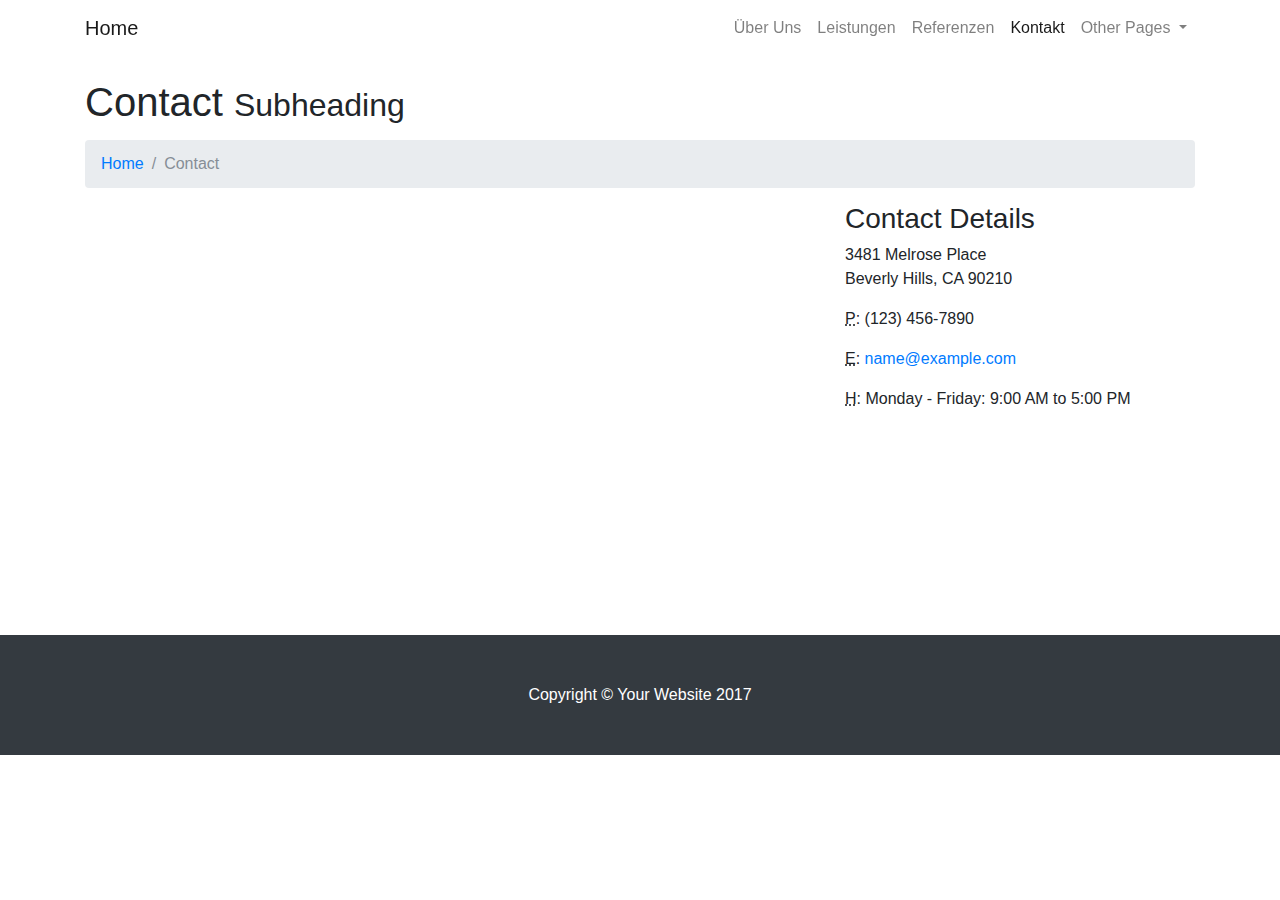
<file: contact.html>
<!DOCTYPE html>
<html lang="en">

  <head>

    <meta charset="utf-8">
    <meta name="viewport" content="width=device-width, initial-scale=1, shrink-to-fit=no">
    <meta name="description" content="">
    <meta name="author" content="">

    <title>Modern Business - Start Bootstrap Template</title>

    <!-- Bootstrap core CSS -->
    <link href="vendor/bootstrap/css/bootstrap.min.css" rel="stylesheet">

    <!-- Custom styles for this template -->
    <link href="css/modern-business.css" rel="stylesheet">

  </head>

  <body>

    <!-- Navigation -->
    <nav class="navbar fixed-top navbar-expand-lg navbar-light fixed-top">
      <div class="container">
        <a class="navbar-brand" href="index.html">Home</a>
        <button class="navbar-toggler navbar-toggler-right" type="button" data-toggle="collapse" data-target="#navbarResponsive" aria-controls="navbarResponsive" aria-expanded="false" aria-label="Toggle navigation">
          <span class="navbar-toggler-icon"></span>
        </button>
        <div class="collapse navbar-collapse" id="navbarResponsive">
          <ul class="navbar-nav ml-auto">
            <li class="nav-item">
              <a class="nav-link" href="about.html">Über Uns</a>
            </li>
            <li class="nav-item">
              <a class="nav-link" href="services.html">Leistungen</a>
            </li>
            <li class="nav-item">
              <a class="nav-link" href="references.html">Referenzen</a>
            </li>
            <li class="nav-item active">
              <a class="nav-link" href="contact.html">Kontakt</a>
            </li>
            <li class="nav-item dropdown">
              <a class="nav-link dropdown-toggle" href="#" id="navbarDropdownBlog" data-toggle="dropdown" aria-haspopup="true" aria-expanded="false">
                Other Pages
              </a>
              <div class="dropdown-menu dropdown-menu-right" aria-labelledby="navbarDropdownBlog">
                <a class="dropdown-item" href="full-width.html">Full Width Page</a>
                <a class="dropdown-item" href="sidebar.html">Sidebar Page</a>
              </div>
            </li>
          </ul>
        </div>
      </div>
    </nav>

    <!-- Page Content -->
    <div class="container">

      <!-- Page Heading/Breadcrumbs -->
      <h1 class="mt-4 mb-3">Contact
        <small>Subheading</small>
      </h1>

      <ol class="breadcrumb">
        <li class="breadcrumb-item">
          <a href="index.html">Home</a>
        </li>
        <li class="breadcrumb-item active">Contact</li>
      </ol>

      <!-- Content Row -->
      <div class="row">
        <!-- Map Column -->
        <div class="col-lg-8 mb-4">
          <!-- Embedded Google Map -->
          <iframe width="100%" height="400px" frameborder="0" scrolling="no" marginheight="0" marginwidth="0" src="http://maps.google.com/maps?hl=en&amp;ie=UTF8&amp;ll=37.0625,-95.677068&amp;spn=56.506174,79.013672&amp;t=m&amp;z=4&amp;output=embed"></iframe>
        </div>
        <!-- Contact Details Column -->
        <div class="col-lg-4 mb-4">
          <h3>Contact Details</h3>
          <p>
            3481 Melrose Place
            <br>Beverly Hills, CA 90210
            <br>
          </p>
          <p>
            <abbr title="Phone">P</abbr>: (123) 456-7890
          </p>
          <p>
            <abbr title="Email">E</abbr>:
            <a href="mailto:name@example.com">name@example.com
            </a>
          </p>
          <p>
            <abbr title="Hours">H</abbr>: Monday - Friday: 9:00 AM to 5:00 PM
          </p>
        </div>
      </div>
      <!-- /.row -->

    </div>
    <!-- /.container -->

    <!-- Footer -->
    <footer class="py-5 bg-dark">
      <div class="container">
        <p class="m-0 text-center text-white">Copyright &copy; Your Website 2017</p>
      </div>
      <!-- /.container -->
    </footer>

    <!-- Bootstrap core JavaScript -->
    <script src="vendor/jquery/jquery.min.js"></script>
    <script src="vendor/popper/popper.min.js"></script>
    <script src="vendor/bootstrap/js/bootstrap.min.js"></script>


  </body>

</html>
</file>
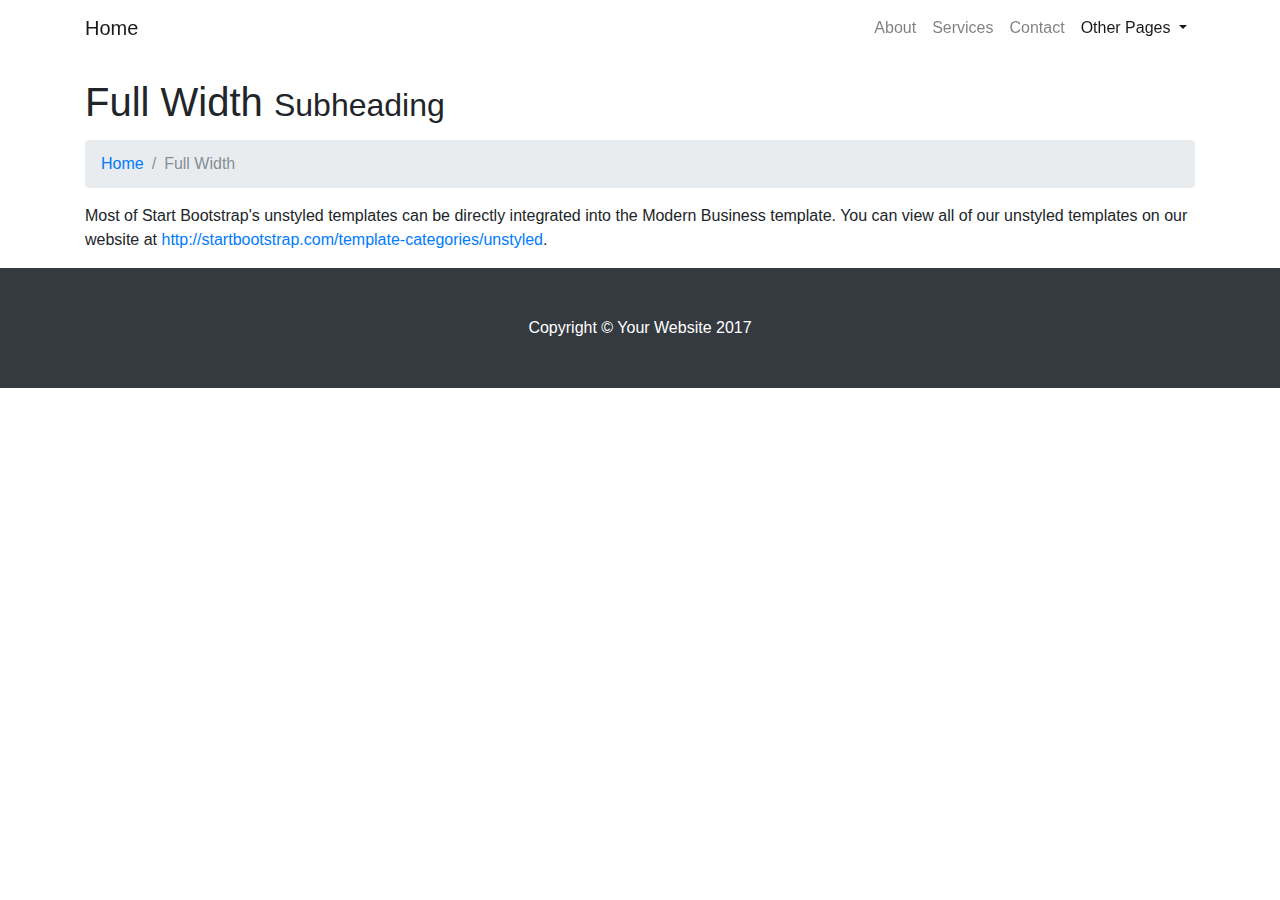
<file: full-width.html>
<!DOCTYPE html>
<html lang="en">

  <head>

    <meta charset="utf-8">
    <meta name="viewport" content="width=device-width, initial-scale=1, shrink-to-fit=no">
    <meta name="description" content="">
    <meta name="author" content="">

    <title>Modern Business - Start Bootstrap Template</title>

    <!-- Bootstrap core CSS -->
    <link href="vendor/bootstrap/css/bootstrap.min.css" rel="stylesheet">

    <!-- Custom styles for this template -->
    <link href="css/modern-business.css" rel="stylesheet">

  </head>

  <body>

    <!-- Navigation -->
    <nav class="navbar fixed-top navbar-expand-lg navbar-light fixed-top">
      <div class="container">
        <a class="navbar-brand" href="index.html">Home</a>
        <button class="navbar-toggler navbar-toggler-right" type="button" data-toggle="collapse" data-target="#navbarResponsive" aria-controls="navbarResponsive" aria-expanded="false" aria-label="Toggle navigation">
          <span class="navbar-toggler-icon"></span>
        </button>
        <div class="collapse navbar-collapse" id="navbarResponsive">
          <ul class="navbar-nav ml-auto">
            <li class="nav-item">
              <a class="nav-link" href="about.html">About</a>
            </li>
            <li class="nav-item">
              <a class="nav-link" href="services.html">Services</a>
            </li>
            <li class="nav-item">
              <a class="nav-link" href="contact.html">Contact</a>
            </li>
            <li class="nav-item dropdown active">
              <a class="nav-link dropdown-toggle" href="#" id="navbarDropdownBlog" data-toggle="dropdown" aria-haspopup="true" aria-expanded="false">
                Other Pages
              </a>
              <div class="dropdown-menu dropdown-menu-right" aria-labelledby="navbarDropdownBlog">
                <a class="dropdown-item" href="full-width.html">Full Width Page</a>
                <a class="dropdown-item" href="sidebar.html">Sidebar Page</a>
              </div>
            </li>
          </ul>
        </div>
      </div>
    </nav>

    <!-- Page Content -->
    <div class="container">

      <!-- Page Heading/Breadcrumbs -->
      <h1 class="mt-4 mb-3">Full Width
        <small>Subheading</small>
      </h1>

      <ol class="breadcrumb">
        <li class="breadcrumb-item">
          <a href="index.html">Home</a>
        </li>
        <li class="breadcrumb-item active">Full Width</li>
      </ol>

      <p>Most of Start Bootstrap's unstyled templates can be directly integrated into the Modern Business template. You can view all of our unstyled templates on our website at
        <a href="http://startbootstrap.com/template-categories/unstyled">http://startbootstrap.com/template-categories/unstyled</a>.</p>

    </div>
    <!-- /.container -->

    <!-- Footer -->
    <footer class="py-5 bg-dark">
      <div class="container">
        <p class="m-0 text-center text-white">Copyright &copy; Your Website 2017</p>
      </div>
      <!-- /.container -->
    </footer>

    <!-- Bootstrap core JavaScript -->
    <script src="vendor/jquery/jquery.min.js"></script>
    <script src="vendor/popper/popper.min.js"></script>
    <script src="vendor/bootstrap/js/bootstrap.min.js"></script>

  </body>

</html>
</file>
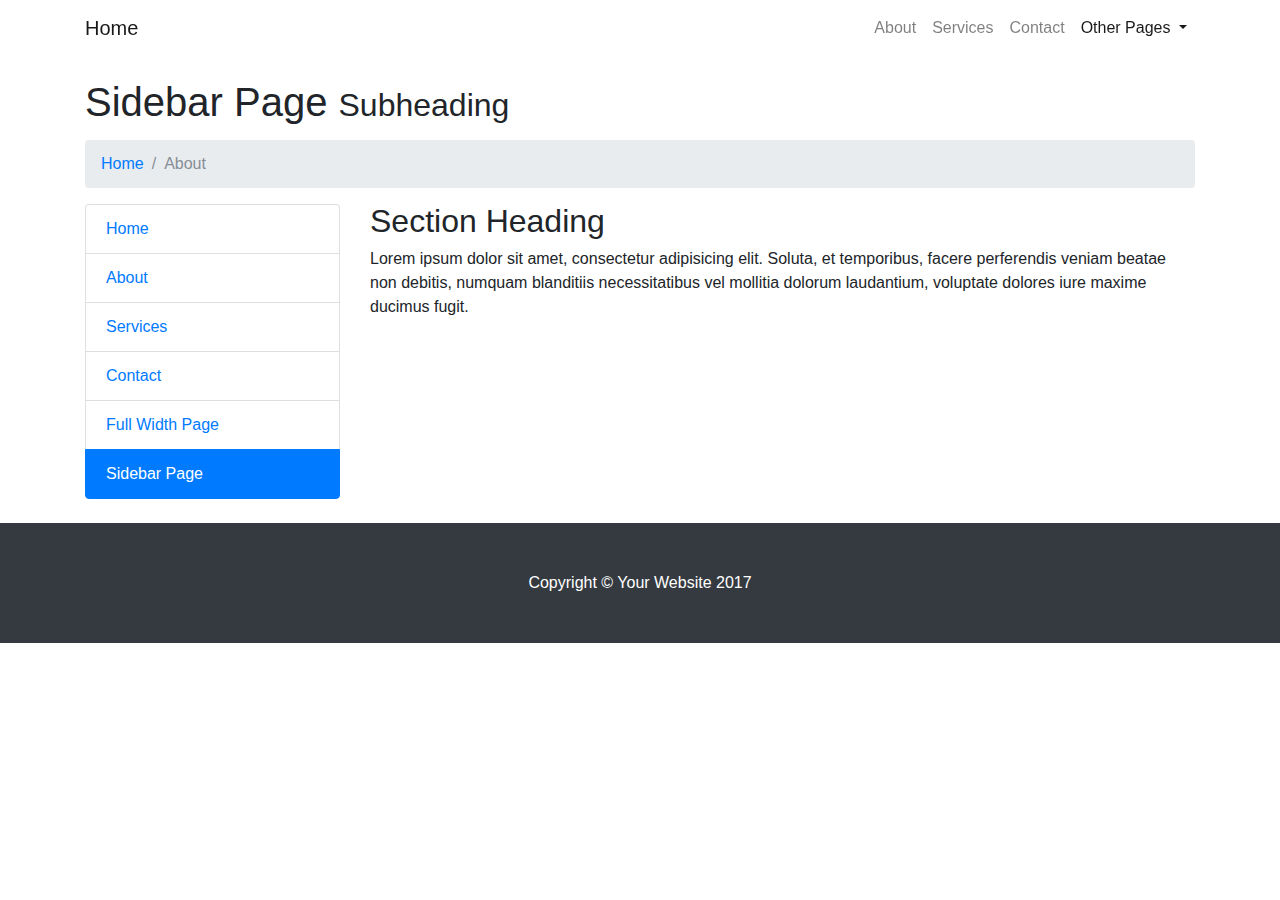
<file: sidebar.html>
<!DOCTYPE html>
<html lang="en">

  <head>

    <meta charset="utf-8">
    <meta name="viewport" content="width=device-width, initial-scale=1, shrink-to-fit=no">
    <meta name="description" content="">
    <meta name="author" content="">

    <title>Modern Business - Start Bootstrap Template</title>

    <!-- Bootstrap core CSS -->
    <link href="vendor/bootstrap/css/bootstrap.min.css" rel="stylesheet">

    <!-- Custom styles for this template -->
    <link href="css/modern-business.css" rel="stylesheet">

  </head>

  <body>

    <!-- Navigation -->
    <nav class="navbar fixed-top navbar-expand-lg navbar-light fixed-top">
      <div class="container">
        <a class="navbar-brand" href="index.html">Home</a>
        <button class="navbar-toggler navbar-toggler-right" type="button" data-toggle="collapse" data-target="#navbarResponsive" aria-controls="navbarResponsive" aria-expanded="false" aria-label="Toggle navigation">
          <span class="navbar-toggler-icon"></span>
        </button>
        <div class="collapse navbar-collapse" id="navbarResponsive">
          <ul class="navbar-nav ml-auto">
            <li class="nav-item">
              <a class="nav-link" href="about.html">About</a>
            </li>
            <li class="nav-item">
              <a class="nav-link" href="services.html">Services</a>
            </li>
            <li class="nav-item">
              <a class="nav-link" href="contact.html">Contact</a>
            </li>
            <li class="nav-item dropdown active">
              <a class="nav-link dropdown-toggle" href="#" id="navbarDropdownBlog" data-toggle="dropdown" aria-haspopup="true" aria-expanded="false">
                Other Pages
              </a>
              <div class="dropdown-menu dropdown-menu-right" aria-labelledby="navbarDropdownBlog">
                <a class="dropdown-item" href="full-width.html">Full Width Page</a>
                <a class="dropdown-item" href="sidebar.html">Sidebar Page</a>
              </div>
            </li>
          </ul>
        </div>
      </div>
    </nav>

    <!-- Page Content -->
    <div class="container">

      <!-- Page Heading/Breadcrumbs -->
      <h1 class="mt-4 mb-3">Sidebar Page
        <small>Subheading</small>
      </h1>

      <ol class="breadcrumb">
        <li class="breadcrumb-item">
          <a href="index.html">Home</a>
        </li>
        <li class="breadcrumb-item active">About</li>
      </ol>

      <!-- Content Row -->
      <div class="row">
        <!-- Sidebar Column -->
        <div class="col-lg-3 mb-4">
          <div class="list-group">
            <a href="index.html" class="list-group-item">Home</a>
            <a href="about.html" class="list-group-item">About</a>
            <a href="services.html" class="list-group-item">Services</a>
            <a href="contact.html" class="list-group-item">Contact</a>
            <a href="full-width.html" class="list-group-item">Full Width Page</a>
            <a href="sidebar.html" class="list-group-item active">Sidebar Page</a>
          </div>
        </div>
        <!-- Content Column -->
        <div class="col-lg-9 mb-4">
          <h2>Section Heading</h2>
          <p>Lorem ipsum dolor sit amet, consectetur adipisicing elit. Soluta, et temporibus, facere perferendis veniam beatae non debitis, numquam blanditiis necessitatibus vel mollitia dolorum laudantium, voluptate dolores iure maxime ducimus fugit.</p>
        </div>
      </div>
      <!-- /.row -->

    </div>
    <!-- /.container -->

    <!-- Footer -->
    <footer class="py-5 bg-dark">
      <div class="container">
        <p class="m-0 text-center text-white">Copyright &copy; Your Website 2017</p>
      </div>
      <!-- /.container -->
    </footer>

    <!-- Bootstrap core JavaScript -->
    <script src="vendor/jquery/jquery.min.js"></script>
    <script src="vendor/popper/popper.min.js"></script>
    <script src="vendor/bootstrap/js/bootstrap.min.js"></script>

  </body>

</html>
</file>
<file: css/modern-business.css>
/*!
 * Start Bootstrap - Modern Business (http://startbootstrap.com/template-overviews/modern-business)
 * Copyright 2013-2017 Start Bootstrap
 * Licensed under MIT (https://github.com/BlackrockDigital/startbootstrap-logomodern-business-nav/blob/master/LICENSE)
 */

body {
    padding-top: 54px;
}

@media (min-width: 992px) {
    body {
        padding-top: 56px;
    }
}

.carousel-item {
    height: 65vh;
    min-height: 300px;
    background: no-repeat center center scroll;
    -webkit-background-size: cover;
    -moz-background-size: cover;
    -o-background-size: cover;
    background-size: cover;
}

.portfolio-item {
    margin-bottom: 30px;
}

.jumbotron{
    background: white;
}

@media (max-width: 575px) {
#sideContainer{
    display: none;
    }
}

@media (max-width: 767px) {
    #sideContainer{
        display: none;
    }
}

@media (max-width: 991px) {
    #sideContainer{
        display: none;
    }
}


#sideContainer div{
    font-family: "sans-serif";
    font-size: 0.9em;
    background-color: #9bc15f;
    border-radius: 45% 45%;
    margin-top: 15%;
}

#banner{
height: 180px;
width: 100%;
padding: 0em 1em 0em 1em;
background: #0c5460;
}

#banner img{
height: 100%;
width:70%;
max-width: 1500px !important;
z-index: 1000;
}

@media (max-width: 991px) {
    #banner{
        padding: 0em 1em 0em 1em;
    }
    #banner img{
        height: 100%;
        width: 100%;
    }
}
/* Small devices (landscape phones, less than 768px) */
@media (max-width: 767px) {
    #banner{
        padding: 0em 0.5em 0em 0.5em;
        height: 80px;
    }
    #banner img{
        height: 100%;
        width: 100%;
    }
}


.col-centered{
    float: none;
    margin: 0 auto;
}
</file>
